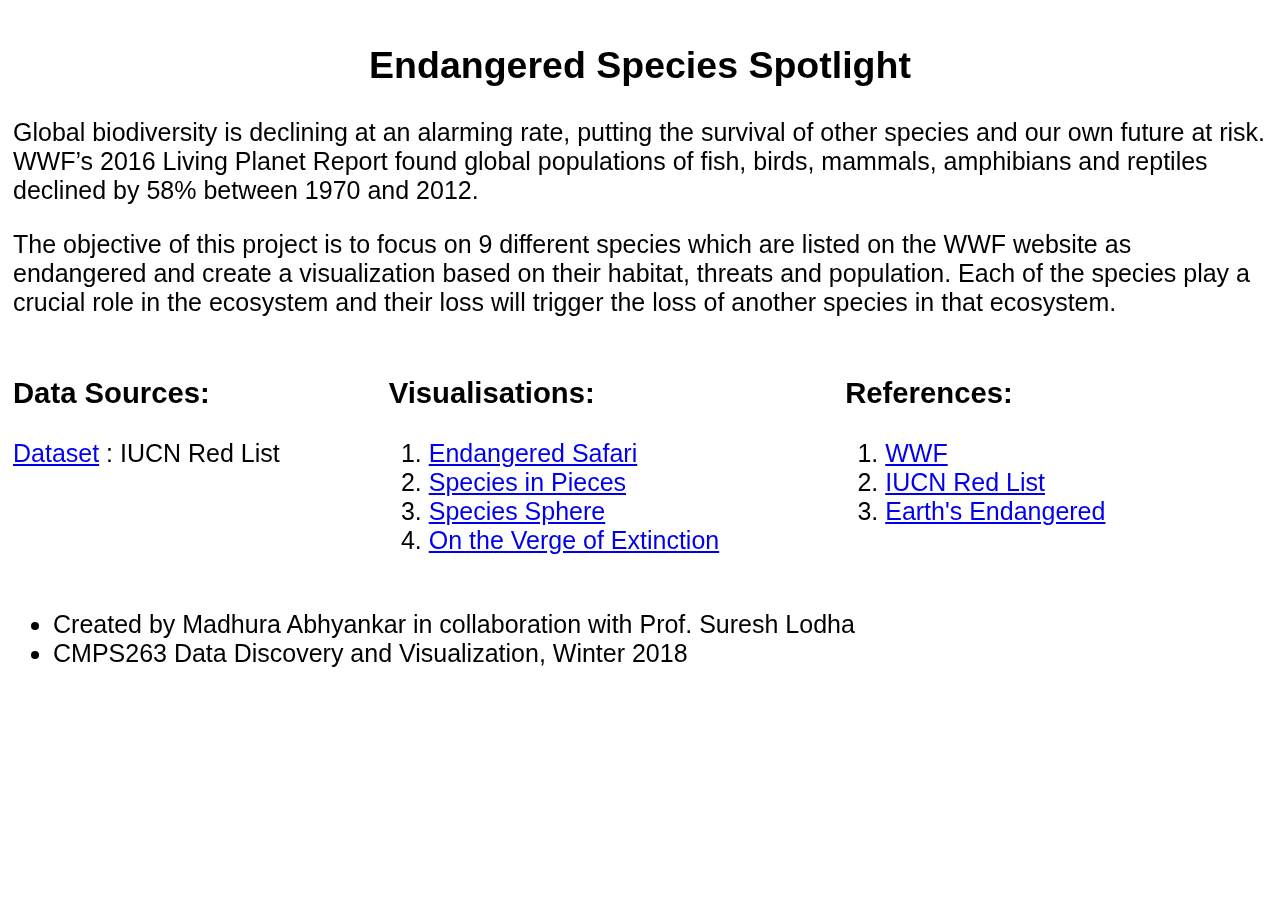
<file: MadhuraAbhyankarProjectProposal.html>
<!DOCTYPE html>
<html>
<head>
<title>Background CSS Example </title>
<style>
#main{
position:relative;
}

body {
    font-family: Gill Sans, sans-serif;
}

div#first{
background-image: url('https://www.hd-wallpapersdownload.com/script/tiger-wallpaper/tiger-cub-wallpapers.jpg');
position: fixed;
top:0;
left:0;
opacity: 0.5;
height: 100%;
width: 100%;
}

div#second{

position:absolute;
top: 0;
left:0;
}
.item1 { grid-area: header; }
.item2 { grid-area: left; }
.item3 { grid-area: main; }
.item4 { grid-area: right; }
.item5 { grid-area: footer; }

.grid-container {
  display: grid;
  grid-template-areas:
    'header header header header header header'
    'left left main main right right'
    'footer footer footer footer footer footer';
  grid-gap: 5px;
  padding: 5px;
  font-size: 25px;
}
</style>
</head>
<body>   
<div id="main">
<div id="first">
</div>
<div id="second">
<div class="grid-container">
  <div class="item1">
  <h2><center>Endangered Species Spotlight</center></h2>
  <p>Global biodiversity is declining at an alarming rate, putting the survival of other species and our own future at risk.  WWF’s 2016 Living Planet Report found global populations of fish, birds, mammals, amphibians and reptiles declined by 58% between 1970 and 2012.
</p>
<p>The objective of this project is to focus on 9 different species which are listed on the WWF website as endangered and create a visualization based on their habitat, threats and population. Each of the species play a crucial role in the ecosystem and their loss will trigger the loss of another species in that ecosystem. </p>
  
  </div>
  <div class="item2">
  <h3>Data Sources:</h3>
  <a href = 'http://www.iucnredlist.org/technical-documents/spatial-data'> Dataset</a> : IUCN Red List
  </div>
  <div class="item3"><h3>Visualisations:</h3>
  <ol>
  <li><a href = 'http://infowetrust.com/endangeredsafari/'>Endangered Safari</a>
  <li><a href = 'http://www.species-in-pieces.com/'>Species in Pieces</a>
  <li><a href = 'http://saleiva.github.io/EcoHack2012/#'>Species Sphere</a>
  <li><a href = 'http://blog.leapmotion.com/verge-extinction/#more-1783'>On the Verge of Extinction</a>
  </ol>
  </div>  
  <div class="item4">
  <h3>References:</h3>
  <ol>
  <li><a href = 'https://www.worldwildlife.org/'>WWF</a>
  <li><a href = 'http://www.iucnredlist.org/'>IUCN Red List</a>
  <li><a href= 'http://www.earthsendangered.com/list.asp'>Earth's Endangered</a>
  </ol>
  </div>
  <div class="item5">
  <ul>
  <li>Created by Madhura Abhyankar in collaboration with Prof. Suresh Lodha
  <li>CMPS263 Data Discovery and Visualization, Winter 2018
  </ul>
  </div>
</div>
</div>
</div>
</body>
</html>
</file>
